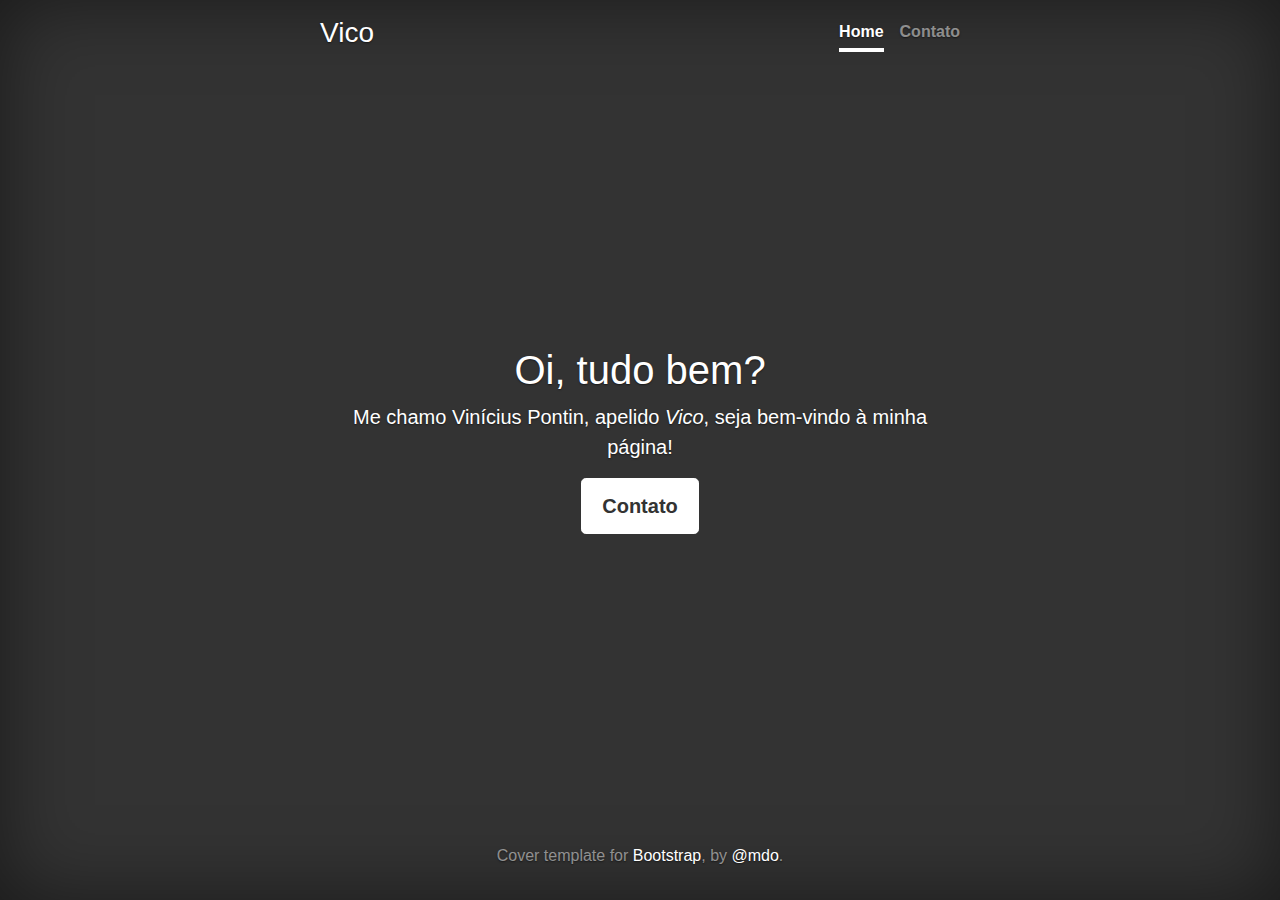
<file: index.html>
<!doctype html>
<html lang="pt-br">
  <head>
    <meta charset="utf-8">
    <meta name="viewport" content="width=device-width, initial-scale=1, shrink-to-fit=no">
    <title>Vico · Página Inicial</title>

    <!-- Bootstrap core CSS -->
<link rel="stylesheet" href="https://stackpath.bootstrapcdn.com/bootstrap/4.3.1/css/bootstrap.min.css" integrity="sha384-ggOyR0iXCbMQv3Xipma34MD+dH/1fQ784/j6cY/iJTQUOhcWr7x9JvoRxT2MZw1T" crossorigin="anonymous">


    <style>
      .bd-placeholder-img {
        font-size: 1.125rem;
        text-anchor: middle;
        -webkit-user-select: none;
        -moz-user-select: none;
        -ms-user-select: none;
        user-select: none;
      }

      @media (min-width: 768px) {
        .bd-placeholder-img-lg {
          font-size: 3.5rem;
        }
      }
    </style>
    <!-- Custom styles for this template -->
    <link href="cover.css" rel="stylesheet">
  </head>
  <body class="text-center">
    <div class="cover-container d-flex w-100 h-100 p-3 mx-auto flex-column">
  <header class="masthead mb-auto">
    <div class="inner">
      <h3 class="masthead-brand">Vico</h3>
      <nav class="nav nav-masthead justify-content-center">
        <a class="nav-link active" href="/">Home</a>
        <a class="nav-link" href="contato.html">Contato</a>
      </nav>
    </div>
  </header>

  <main role="main" class="inner cover" id="bloco_principal">
	<h1 class="cover-heading">Oi, tudo bem?</h1>
	<p class="lead">Me chamo <strong>Vinícius Pontin</strong>, apelido <em>Vico</em>, seja bem-vindo à minha página!</p>
	<p class="lead">
	  <a href="contato.html" class="btn btn-lg btn-secondary">Contato</a>
	</p>
  </main>

  <footer class="mastfoot mt-auto">
    <div class="inner">
      <p>Cover template for <a href="https://getbootstrap.com/">Bootstrap</a>, by <a href="https://twitter.com/mdo">@mdo</a>.</p>
    </div>
  </footer>
</div>
<script src="https://code.jquery.com/jquery-3.3.1.slim.min.js" integrity="sha384-q8i/X+965DzO0rT7abK41JStQIAqVgRVzpbzo5smXKp4YfRvH+8abtTE1Pi6jizo" crossorigin="anonymous"></script>
<script src="https://cdnjs.cloudflare.com/ajax/libs/popper.js/1.14.7/umd/popper.min.js" integrity="sha384-UO2eT0CpHqdSJQ6hJty5KVphtPhzWj9WO1clHTMGa3JDZwrnQq4sF86dIHNDz0W1" crossorigin="anonymous"></script>
<script src="https://stackpath.bootstrapcdn.com/bootstrap/4.3.1/js/bootstrap.min.js" integrity="sha384-JjSmVgyd0p3pXB1rRibZUAYoIIy6OrQ6VrjIEaFf/nJGzIxFDsf4x0xIM+B07jRM" crossorigin="anonymous"></script>
</body>
</html>
</file>
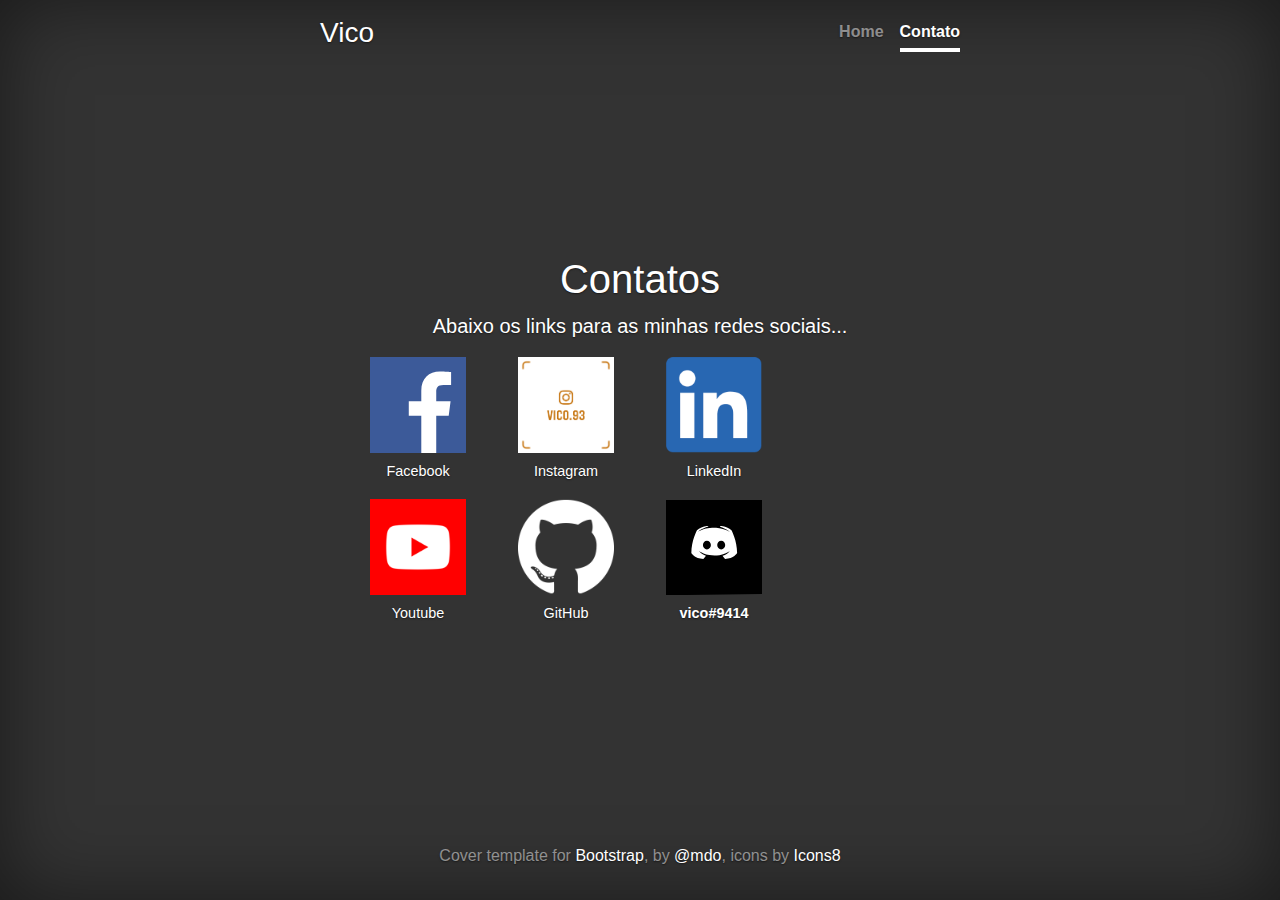
<file: contato.html>
<!doctype html>
<html lang="pt-br">
  <head>
    <meta charset="utf-8">
    <meta name="viewport" content="width=device-width, initial-scale=1, shrink-to-fit=no">
    <title>Vico · Contato</title>

    <!-- Bootstrap core CSS -->
<link rel="stylesheet" href="https://stackpath.bootstrapcdn.com/bootstrap/4.3.1/css/bootstrap.min.css" integrity="sha384-ggOyR0iXCbMQv3Xipma34MD+dH/1fQ784/j6cY/iJTQUOhcWr7x9JvoRxT2MZw1T" crossorigin="anonymous">


    <style>
      .bd-placeholder-img {
        font-size: 1.125rem;
        text-anchor: middle;
        -webkit-user-select: none;
        -moz-user-select: none;
        -ms-user-select: none;
        user-select: none;
      }

      @media (min-width: 768px) {
        .bd-placeholder-img-lg {
          font-size: 3.5rem;
        }
      }
    </style>
    <!-- Custom styles for this template -->
    <link href="cover.css" rel="stylesheet">
  </head>
  <body class="text-center">
    <div class="cover-container d-flex w-100 h-100 p-3 mx-auto flex-column">
  <header class="masthead mb-auto">
    <div class="inner">
      <h3 class="masthead-brand">Vico</h3>
      <nav class="nav nav-masthead justify-content-center">
        <a class="nav-link" href="/">Home</a>
        <a class="nav-link active" href="">Contato</a>
      </nav>
    </div>
  </header>

  <main role="main" class="inner cover" id="bloco_principal">
	<h1 class="cover-heading">Contatos</h1>
	<p class="lead">Abaixo os links para as minhas redes sociais...</p>
	<div class="container">
		<div class="row">
			<div class="col-sm-3">
				<figure class="figure">
				  <img src="logos/fb.svg" class="figure-img">
				  <figcaption class="figure-caption"><a href="https://www.facebook.com/vpontin93">Facebook</a></figcaption>
				</figure>
			</div>
			<div class="col-sm-3">
				<figure class="figure">
				  <img src="logos/nametag.png" class="figure-img">
				  <figcaption class="figure-caption"><a href="https://www.instagram.com/vico.93/">Instagram</a></figcaption>
				</figure>
			</div>
			<div class="col-sm-3">
				<figure class="figure">
				  <img src="logos/linkedin.png" class="figure-img">
				  <figcaption class="figure-caption"><a href="https://www.linkedin.com/in/vpontin/">LinkedIn</a></figcaption>
				</figure>
			</div>
		</div>
		<div class="row">
			<div class="col-sm-3">
				<figure class="figure">
				  <img src="logos/youtube.png" class="figure-img">
				  <figcaption class="figure-caption"><a href="https://www.youtube.com/user/MrVpontin">Youtube</a></figcaption>
				</figure>
			</div>
			<div class="col-sm-3">
				<figure class="figure">
				  <img src="logos/github.png" class="figure-img">
				  <figcaption class="figure-caption"><a href="https://github.com/vico93">GitHub</a></figcaption>
				</figure>
			</div>
			<div class="col-sm-3">
				<figure class="figure">
				  <img src="logos/discord.svg" class="figure-img">
				  <figcaption class="figure-caption"><strong>vico#9414</strong></figcaption>
				</figure>
			</div>
		</div>
	</div>
  </main>

  <footer class="mastfoot mt-auto">
    <div class="inner">
      <p>Cover template for <a href="https://getbootstrap.com/">Bootstrap</a>, by <a href="https://twitter.com/mdo">@mdo</a>, icons by <a href="https://icons8.com/">Icons8</a></p>
    </div>
  </footer>
</div>
<script src="https://code.jquery.com/jquery-3.3.1.slim.min.js" integrity="sha384-q8i/X+965DzO0rT7abK41JStQIAqVgRVzpbzo5smXKp4YfRvH+8abtTE1Pi6jizo" crossorigin="anonymous"></script>
<script src="https://cdnjs.cloudflare.com/ajax/libs/popper.js/1.14.7/umd/popper.min.js" integrity="sha384-UO2eT0CpHqdSJQ6hJty5KVphtPhzWj9WO1clHTMGa3JDZwrnQq4sF86dIHNDz0W1" crossorigin="anonymous"></script>
<script src="https://stackpath.bootstrapcdn.com/bootstrap/4.3.1/js/bootstrap.min.js" integrity="sha384-JjSmVgyd0p3pXB1rRibZUAYoIIy6OrQ6VrjIEaFf/nJGzIxFDsf4x0xIM+B07jRM" crossorigin="anonymous"></script>
</body>
</html>
</file>
<file: cover.css>
/*
 * Globals
 */

/* Links */
a,
a:focus,
a:hover {
  color: #fff;
}

/* Custom default button */
.btn-secondary,
.btn-secondary:hover,
.btn-secondary:focus {
  color: #333;
  text-shadow: none; /* Prevent inheritance from `body` */
  background-color: #fff;
  border: .05rem solid #fff;
}


/*
 * Base structure
 */

html,
body {
  height: 100%;
  background-color: #333;
}

body {
  display: -ms-flexbox;
  display: flex;
  color: #fff;
  text-shadow: 0 .05rem .1rem rgba(0, 0, 0, .5);
  box-shadow: inset 0 0 5rem rgba(0, 0, 0, .5);
}

.cover-container {
  max-width: 42em;
}


/*
 * Header
 */
.masthead {
  margin-bottom: 2rem;
}

.masthead-brand {
  margin-bottom: 0;
}

.nav-masthead .nav-link {
  padding: .25rem 0;
  font-weight: 700;
  color: rgba(255, 255, 255, .5);
  background-color: transparent;
  border-bottom: .25rem solid transparent;
}

.nav-masthead .nav-link:hover,
.nav-masthead .nav-link:focus {
  border-bottom-color: rgba(255, 255, 255, .25);
}

.nav-masthead .nav-link + .nav-link {
  margin-left: 1rem;
}

.nav-masthead .active {
  color: #fff;
  border-bottom-color: #fff;
}

@media (min-width: 48em) {
  .masthead-brand {
    float: left;
  }
  .nav-masthead {
    float: right;
  }
}

.figure-img
{
	height: 96px !important;
	width: 96px !important;
}

/*
 * Cover
 */
.cover {
  padding: 0 1.5rem;
}
.cover .btn-lg {
  padding: .75rem 1.25rem;
  font-weight: 700;
}


/*
 * Footer
 */
.mastfoot {
  color: rgba(255, 255, 255, .5);
}

.figure-caption
{
	color: #fff;
}
</file>
